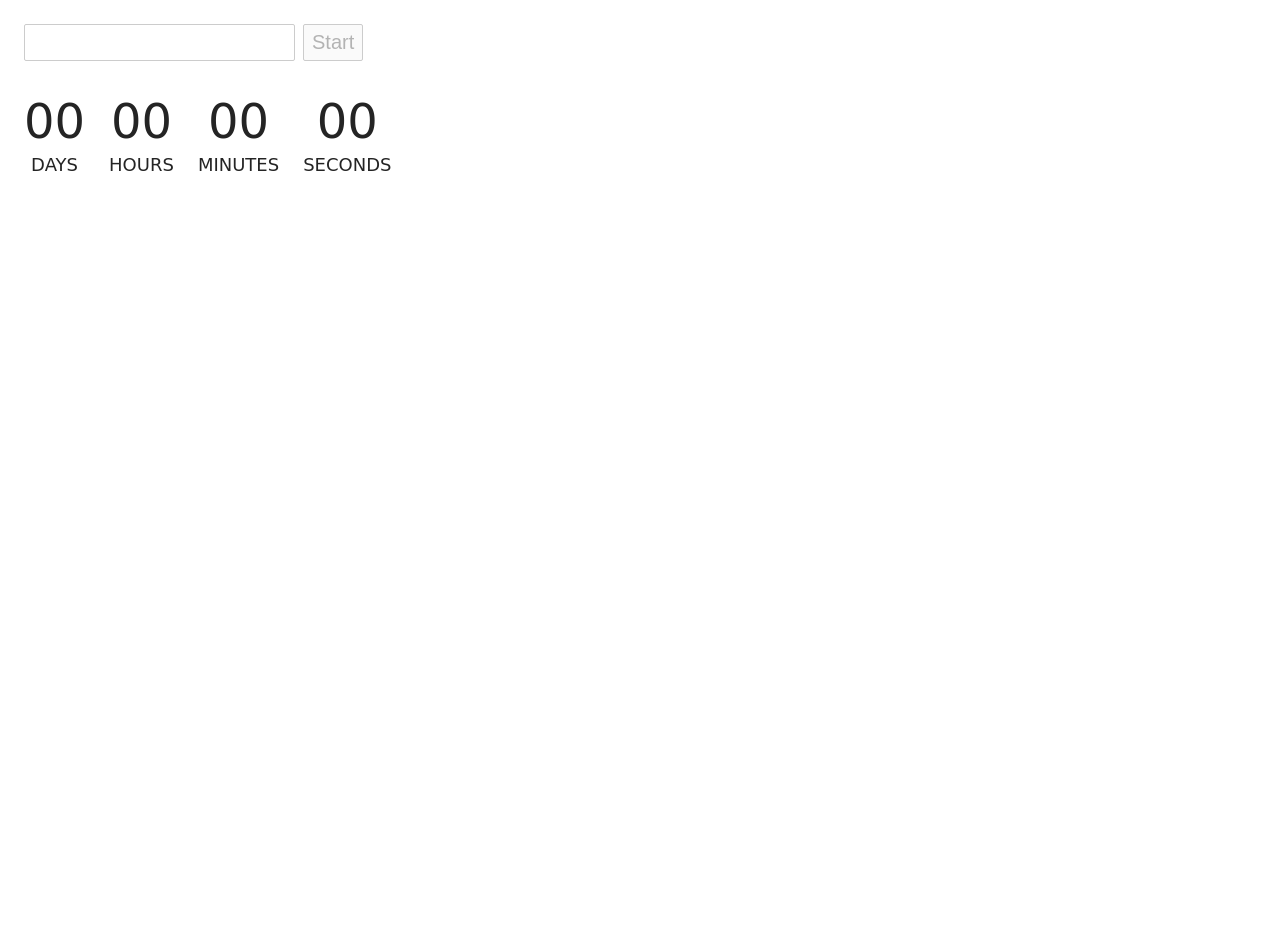
<file: src/1-timer.html>
<!doctype html>
<html lang="en">
  <head>
    <meta charset="UTF-8" />
    <link rel="icon" type="image/svg+xml" href="/favicon.svg" />
    <meta name="viewport" content="width=device-width, initial-scale=1.0" />
    <title>Timer</title>
    <link rel="stylesheet" href="./css/styles.css" />
    <link rel="stylesheet" href="./css/1-timer.css" />
  </head>
  <body>
    <div class="controls">
      <input type="text" id="datetime-picker" />
      <button type="button" data-start disabled>Start</button>
    </div>

    <div class="timer">
      <div class="field">
        <span class="value" data-days>00</span>
        <span class="label">Days</span>
      </div>
      <div class="field">
        <span class="value" data-hours>00</span>
        <span class="label">Hours</span>
      </div>
      <div class="field">
        <span class="value" data-minutes>00</span>
        <span class="label">Minutes</span>
      </div>
      <div class="field">
        <span class="value" data-seconds>00</span>
        <span class="label">Seconds</span>
      </div>
    </div>

    <script type="module" src="./js/1-timer.js"></script>
  </body>
</html>
</file>
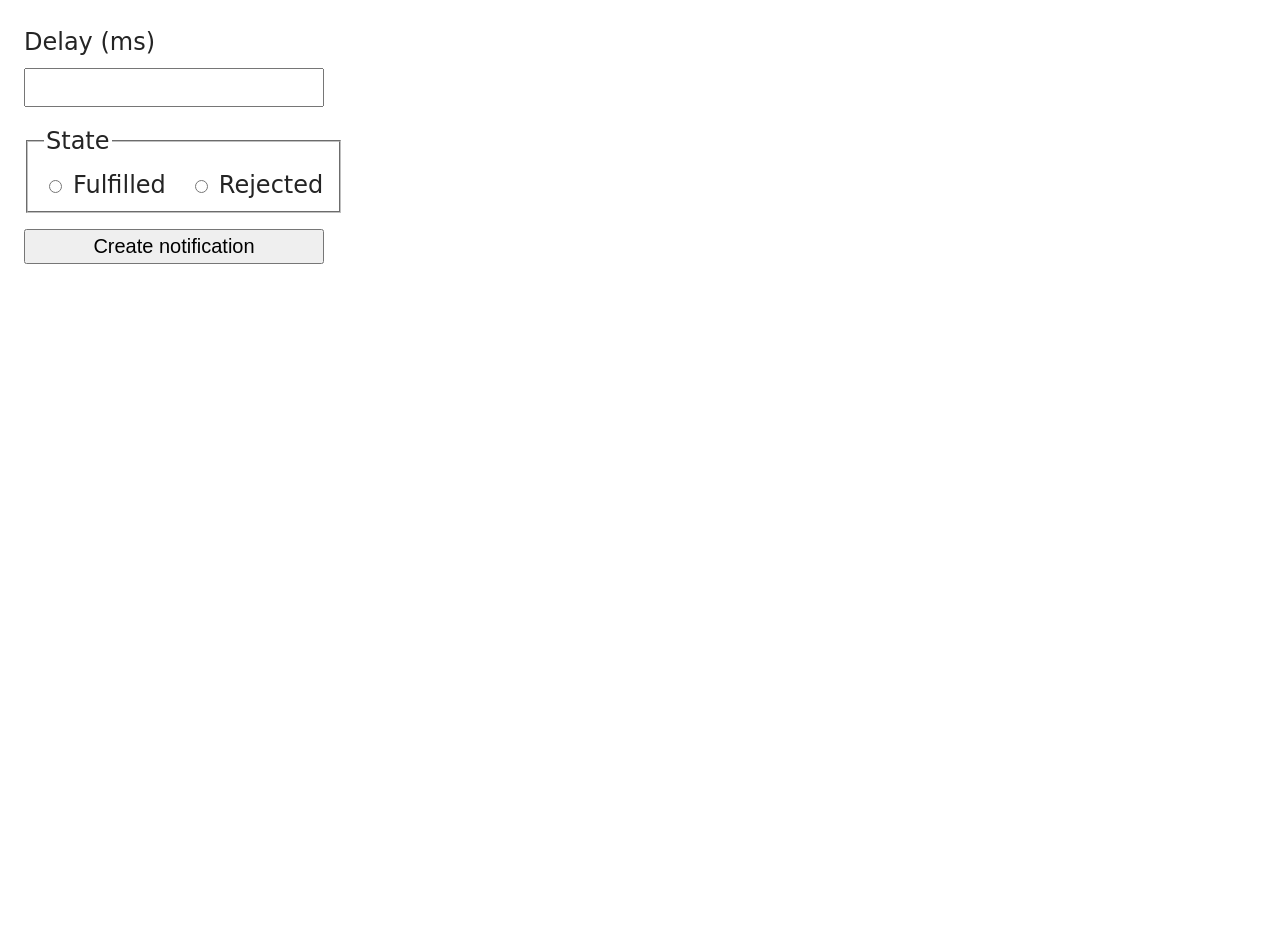
<file: src/2-snackbar.html>
<!doctype html>
<html lang="en">
  <head>
    <meta charset="UTF-8" />
    <link rel="icon" type="image/svg+xml" href="/favicon.svg" />
    <meta name="viewport" content="width=device-width, initial-scale=1.0" />
    <title>Snackbar</title>
    <link rel="stylesheet" href="./css/styles.css" />
    <link rel="stylesheet" href="./css/2-snackbar.css" />
  </head>
  <body>
    <form class="form">
      <label>
        Delay (ms)
        <input type="number" name="delay" required />
      </label>

      <fieldset>
        <legend>State</legend>
        <label>
          <input type="radio" name="state" value="fulfilled" required />
          Fulfilled
        </label>
        <label>
          <input type="radio" name="state" value="rejected" required />
          Rejected
        </label>
      </fieldset>

      <button type="submit">Create notification</button>
    </form>

    <script type="module" src="./js/2-snackbar.js"></script>
  </body>
</html>
</file>
<file: src/css/styles.css>
@import url('./reset.css');
@import url('./base.css');
@import url('./container.css');
@import url('./animations.css');

.home-nav {
  display: flex;
  gap: 24px;
  padding: 24px;
}
</file>
<file: src/css/1-timer.css>
body {
  padding: 24px;
}

.controls {
  display: flex;
  gap: 8px;
  margin-bottom: 32px;
}

#datetime-picker,
[data-start] {
  padding: 6px 8px;
  font-size: 20px;
  border: 1px solid #ccc;
  border-radius: 2px;
}

[data-start]:not(:disabled) {
  cursor: pointer;
}

.timer {
  display: flex;
  gap: 24px;
}

.field {
  display: flex;
  flex-direction: column;
  align-items: center;
}

.value {
  font-size: 48px;
  line-height: 1.2;
}

.label {
  font-size: 18px;
  text-transform: uppercase;
}
</file>
<file: src/css/2-snackbar.css>
body {
  padding: 24px;
}

.form {
  display: flex;
  flex-direction: column;
  gap: 16px;
  width: 300px;
  font-size: 24px;
}

.form label {
  display: flex;
  flex-direction: column;
  gap: 8px;
}

.form fieldset {
  display: flex;
  flex-direction: row;
  gap: 24px;
  padding: 8px 16px;
}

.form fieldset label {
  flex-direction: row;
  align-items: center;
}

.form input[type='number'] {
  padding: 6px 8px;
  font-size: 20px;
}

.form button {
  padding: 4px;
  font-size: 20px;
  cursor: pointer;
}
</file>
